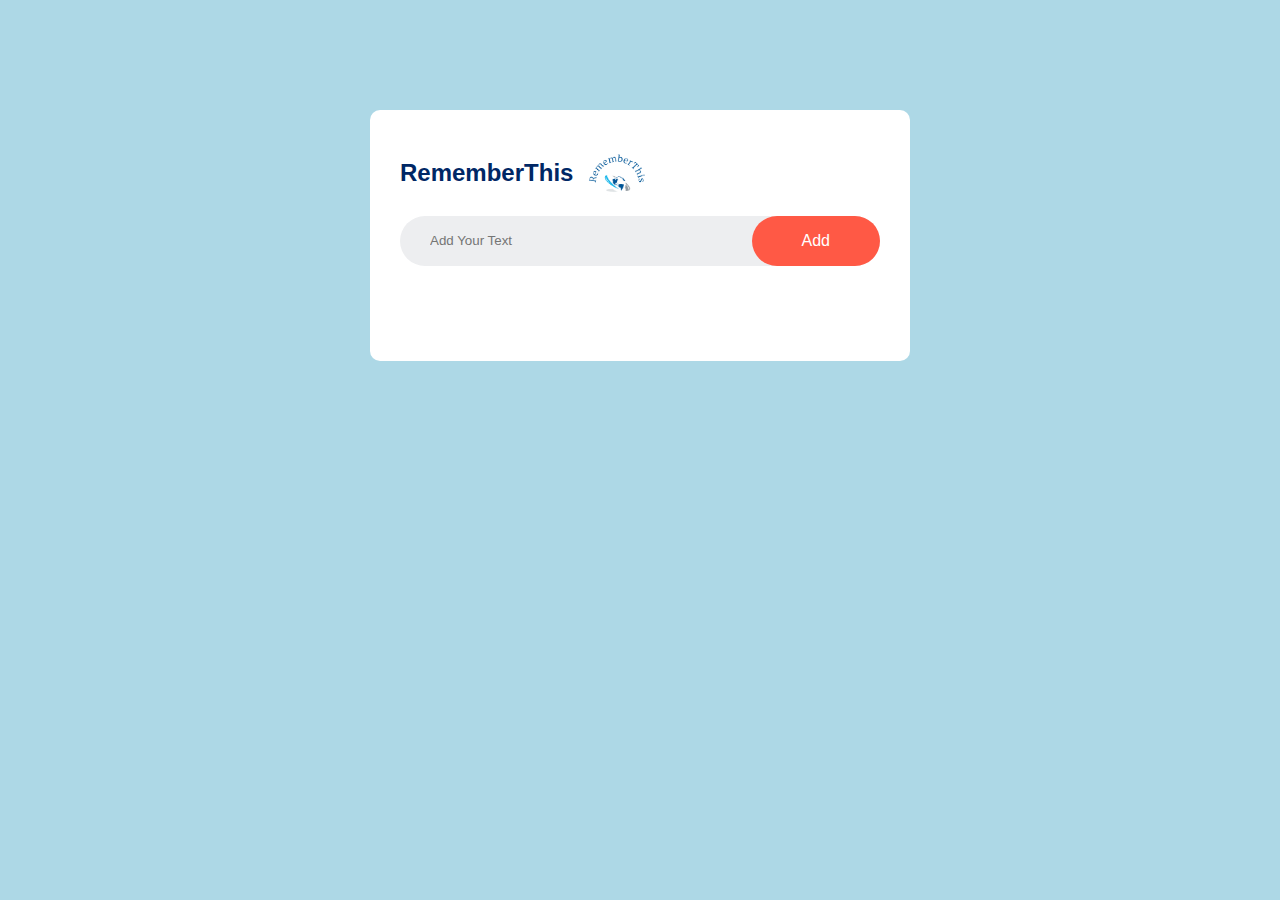
<file: index.html>
<html lang="en">
<head>
    <meta charset="UTF-8">
    <meta name="viewport" content="width=device-width, initial-scale=1.0">
    <title>RememberThis</title>
    <link rel="stylesheet" href="To do.css"
</head>
<body>
    <div class="container">
        <div class="todo-app">
            <h2>
                RememberThis<img src="image-removebg-preview (12).png">
            </h2>
            <div class="row">
                <input type="text" id="input-box" placeholder="Add Your Text">
                <button onclick="addTask()">Add</button>
            </div>
            <ul id="list-container">
                <!--li class="checked"> Task 1 </li>
                <li> Task 2 </li>
                <li> Task 3 </li!-->
            </ul>
        </div>
    </div>
    <script src="script.js"></script>
</body>
</html>
</file>
<file: To do.css>
*{
    margin: 0;
    padding: 0;
    font-family: 'poppins', sans-serif;
    box-sizing: border-box;
}
.container{
   width: 100%; 
   min-height: 100vh;
   background: lightblue;
   padding: 10px;
}
.todo-app{
    width: 100%;
    max-width: 540px;
    background: #fff;
    margin: 100px auto 20px;
    padding: 40px 30px 70px;
    border-radius: 10px;
}
.todo-app h2{
    color: #002765;
    display: flex;
    align-items: center;
    margin-bottom: 20px;
}
.todo-app h2 img{
    width: 70px;
    margin-left: 10px;
}
.row{
    display: flex;
    align-items: center;
    justify-content: space-between;
    background: #edeef0;
    border-radius: 30px;
    padding-left: 20px;
    margin-bottom: 25px;
}
input{
    flex: 1;
    background: transparent;
    outline: none;
    border: none;
    padding: 10px;
    font-weight: 14px;
}
button{
    outline: none;
    border: none;
    padding: 16px 50px ;
    background: #ff5945;
    color: #fff;
    font-size: 16px;
    cursor: pointer;
    border-radius: 40px;
}
ul li{
    list-style: none;
    font-size: 18px;
    padding: 12px 8px 12px 50px;
    user-select: none;
    cursor: pointer;
    position: relative;
}
ul li::before{
    content: '';
    position: absolute;
    height: 28px;
    width: 28px;
    border-radius: 50%;
    background-image: url(image-removebg-preview\ \(13\).png);
    background-size: cover;
    background-position: center;
    top: 12px;
    left: 8px;
}
ul li.checked{
    color: #555;
    text-decoration: line-through;
}
ul li.checked::before{
    background-image: url(image-removebg-preview\ \(14\).png);
}
ul li span{
    position: absolute;
    right: 0;
    top: 5px;
    width: 40px;
    height: 40px;
    font-size: 22px;
    color: #555;
    line-height: 40px;
    text-align: center;
    border-radius: 50%;
}
ul li span:hover{
    background: #edeef0;
}
</file>
